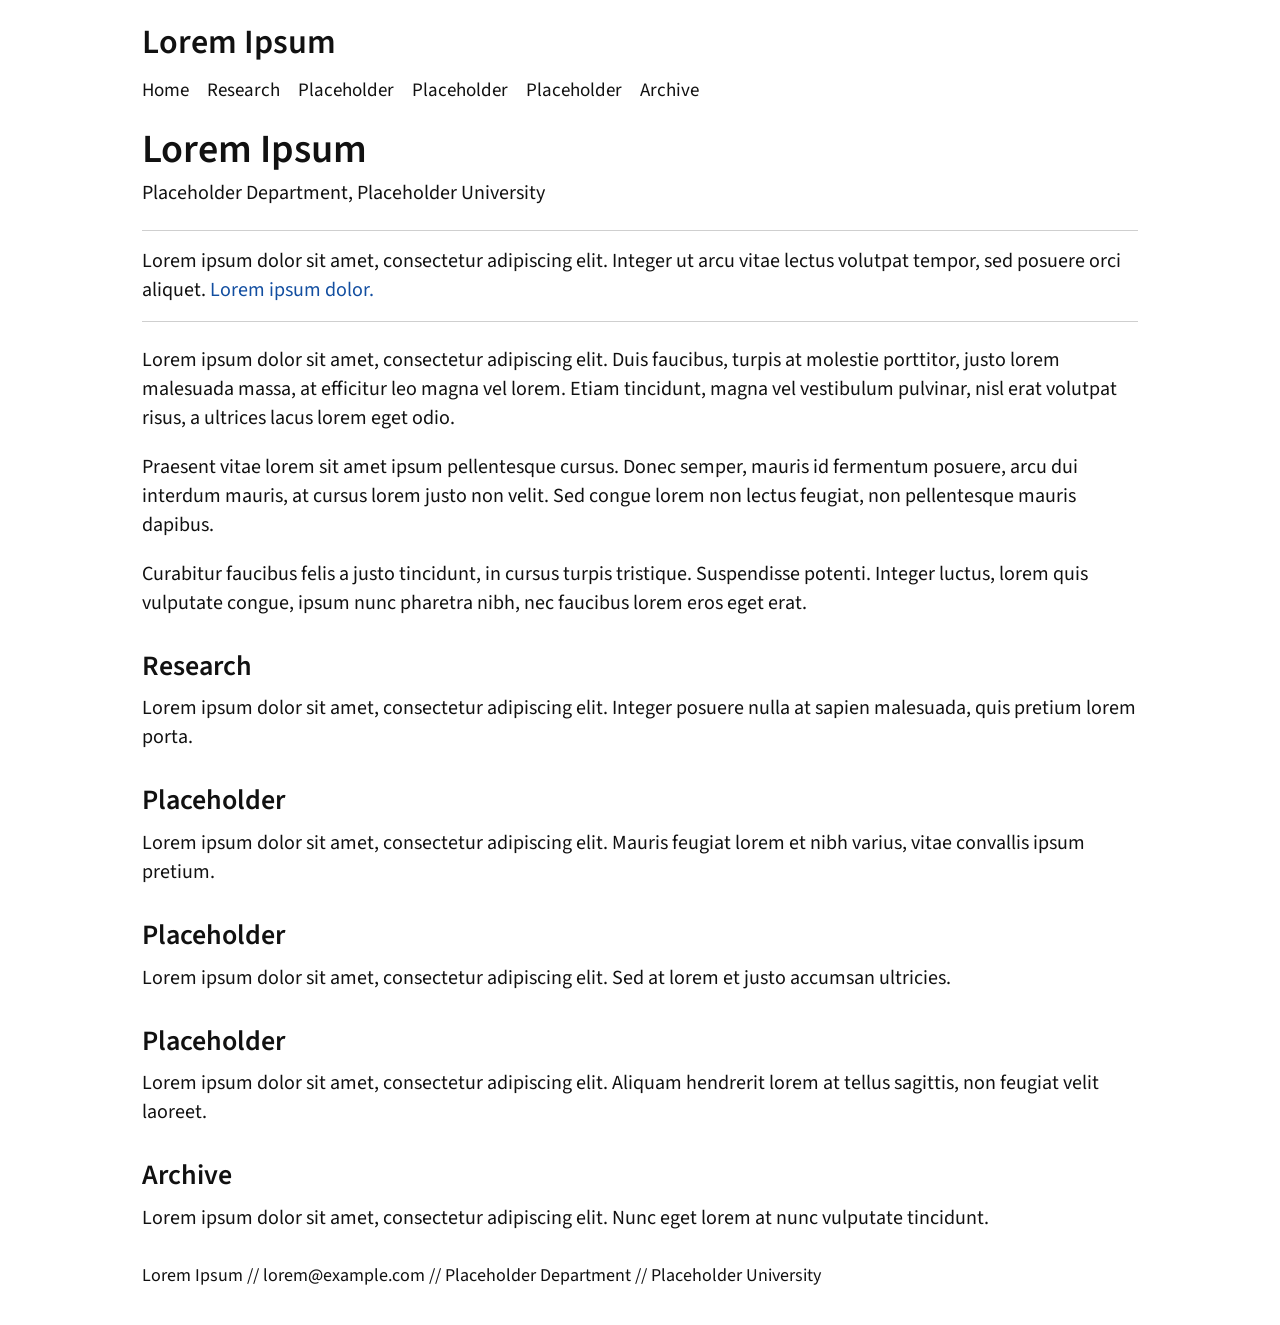
<file: index.html>
<!DOCTYPE html>
<html lang="en">
  <head>
    <meta charset="UTF-8" />
    <meta name="viewport" content="width=device-width, initial-scale=1.0" />
    <title>Lorem Ipsum</title>
    <meta
      name="description"
      content="A placeholder academic homepage modeled on a minimalist faculty site structure."
    />
    <link rel="preconnect" href="https://fonts.googleapis.com" />
    <link rel="preconnect" href="https://fonts.gstatic.com" crossorigin />
    <link
      href="https://fonts.googleapis.com/css2?family=Source+Sans+3:wght@400;600&display=swap"
      rel="stylesheet"
    />
    <link rel="stylesheet" href="styles.css" />
  </head>
  <body>
    <div class="page">
      <header class="masthead">
        <a class="site-name" href="index.html">Lorem Ipsum</a>

        <nav class="top-nav" aria-label="Primary">
          <ul class="nav-list">
            <li><a href="#home">Home</a></li>
            <li><a href="#research">Research</a></li>
            <li><a href="#placeholder-one">Placeholder</a></li>
            <li><a href="#placeholder-two">Placeholder</a></li>
            <li><a href="#placeholder-three">Placeholder</a></li>
            <li><a href="#archive">Archive</a></li>
          </ul>
        </nav>
      </header>

      <main class="main-content" id="home">
        <h1 class="page-title">Lorem Ipsum</h1>
        <p class="affiliation">Placeholder Department, Placeholder University</p>

        <section class="feature-block">
          <p>
            Lorem ipsum dolor sit amet, consectetur adipiscing elit. Integer ut
            arcu vitae lectus volutpat tempor, sed posuere orci aliquet.
            <a href="#research">Lorem ipsum dolor.</a>
          </p>
        </section>

        <section class="bio-copy">
          <p>
            Lorem ipsum dolor sit amet, consectetur adipiscing elit. Duis
            faucibus, turpis at molestie porttitor, justo lorem malesuada
            massa, at efficitur leo magna vel lorem. Etiam tincidunt, magna vel
            vestibulum pulvinar, nisl erat volutpat risus, a ultrices lacus
            lorem eget odio.
          </p>
          <p>
            Praesent vitae lorem sit amet ipsum pellentesque cursus. Donec
            semper, mauris id fermentum posuere, arcu dui interdum mauris, at
            cursus lorem justo non velit. Sed congue lorem non lectus feugiat,
            non pellentesque mauris dapibus.
          </p>
          <p>
            Curabitur faucibus felis a justo tincidunt, in cursus turpis
            tristique. Suspendisse potenti. Integer luctus, lorem quis
            vulputate congue, ipsum nunc pharetra nibh, nec faucibus lorem eros
            eget erat.
          </p>
        </section>

        <section class="text-section" id="research">
          <h2>Research</h2>
          <p>
            Lorem ipsum dolor sit amet, consectetur adipiscing elit. Integer
            posuere nulla at sapien malesuada, quis pretium lorem porta.
          </p>
        </section>

        <section class="text-section" id="placeholder-one">
          <h2>Placeholder</h2>
          <p>
            Lorem ipsum dolor sit amet, consectetur adipiscing elit. Mauris
            feugiat lorem et nibh varius, vitae convallis ipsum pretium.
          </p>
        </section>

        <section class="text-section" id="placeholder-two">
          <h2>Placeholder</h2>
          <p>
            Lorem ipsum dolor sit amet, consectetur adipiscing elit. Sed at
            lorem et justo accumsan ultricies.
          </p>
        </section>

        <section class="text-section" id="placeholder-three">
          <h2>Placeholder</h2>
          <p>
            Lorem ipsum dolor sit amet, consectetur adipiscing elit. Aliquam
            hendrerit lorem at tellus sagittis, non feugiat velit laoreet.
          </p>
        </section>

        <section class="text-section" id="archive">
          <h2>Archive</h2>
          <p>
            Lorem ipsum dolor sit amet, consectetur adipiscing elit. Nunc eget
            lorem at nunc vulputate tincidunt.
          </p>
        </section>
      </main>

      <footer class="site-footer">
        Lorem Ipsum // lorem@example.com // Placeholder Department // Placeholder
        University
      </footer>
    </div>
  </body>
</html>
</file>
<file: styles.css>
* {
  box-sizing: border-box;
}

html {
  scroll-behavior: smooth;
}

body {
  margin: 0;
  background: #ffffff;
  color: #111111;
  font-family: "Source Sans 3", Arial, sans-serif;
  font-size: 20px;
  line-height: 1.45;
}

a {
  color: #124ea0;
  text-decoration: none;
}

a:hover,
a:focus-visible {
  text-decoration: underline;
}

.page {
  width: min(100%, 1040px);
  margin: 0 auto;
  padding: 18px 22px 36px;
}

.masthead {
  margin-bottom: 16px;
}

.site-name {
  display: inline-block;
  margin-bottom: 10px;
  color: #111111;
  font-size: 34px;
  font-weight: 600;
}

.top-nav {
  font-size: 19px;
}

.nav-list {
  display: flex;
  flex-wrap: wrap;
  gap: 0 18px;
  margin: 0;
  padding: 0;
  list-style: none;
}

.nav-list a {
  color: #111111;
}

.page-title {
  margin: 0;
  font-size: 40px;
  font-weight: 600;
}

.affiliation {
  margin: 0 0 18px;
}

.feature-block {
  margin: 22px 0 24px;
  padding: 16px 0;
  border-top: 1px solid #cfcfcf;
  border-bottom: 1px solid #cfcfcf;
}

.feature-block p,
.text-section p {
  margin: 0;
}

.bio-copy p:first-child {
  margin-top: 0;
}

.text-section {
  margin-top: 28px;
}

.text-section h2 {
  margin: 0 0 8px;
  font-size: 28px;
  font-weight: 600;
}

.site-footer {
  margin-top: 30px;
  font-size: 18px;
}

@media (max-width: 760px) {
  body {
    font-size: 18px;
  }

  .page {
    padding: 14px 14px 28px;
  }

  .site-name {
    font-size: 30px;
  }

  .page-title {
    font-size: 34px;
  }
}
</file>
